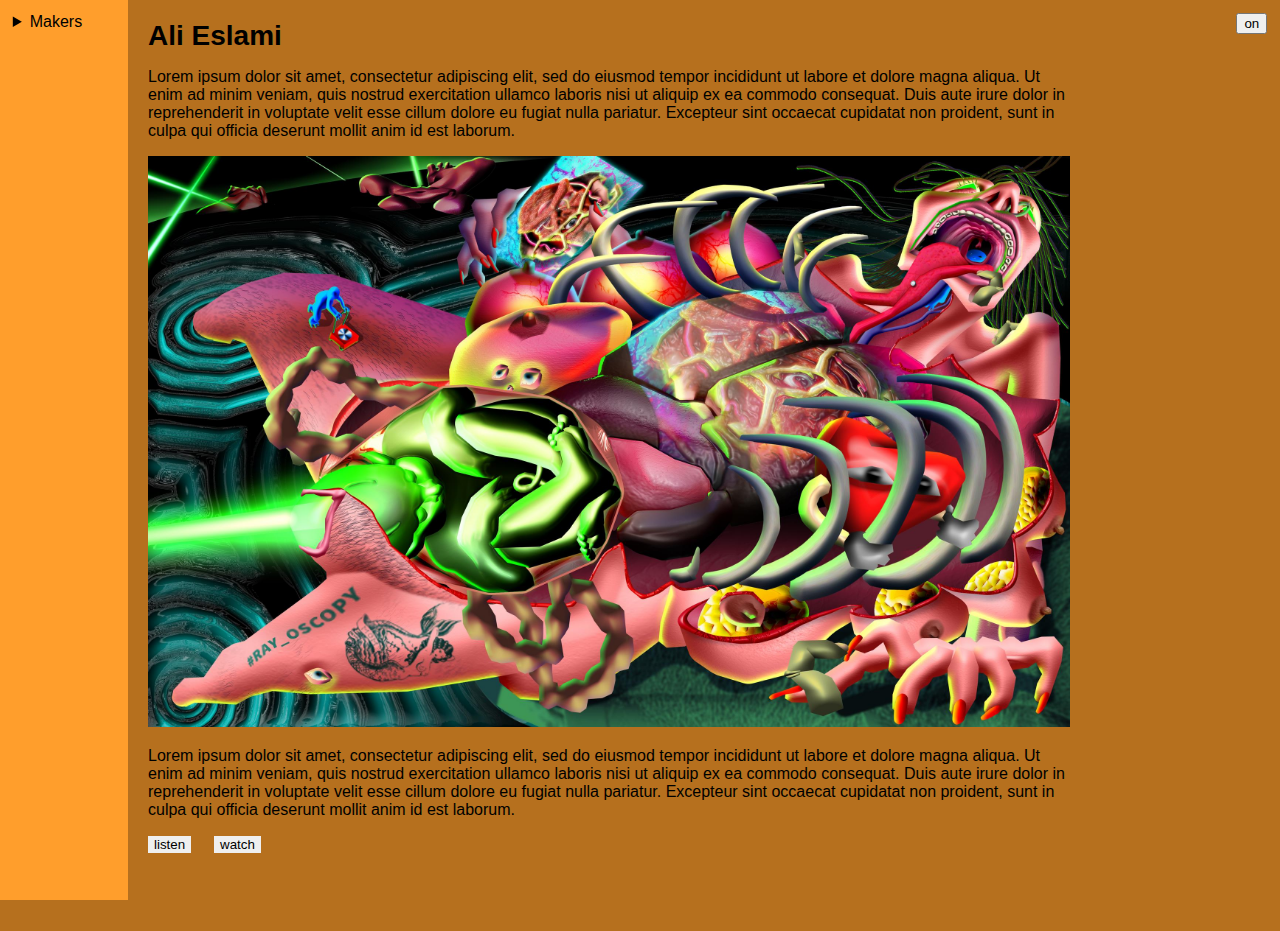
<file: index.html>
<!DOCTYPE html>
<html lang="en">
<head>
    <meta charset="UTF-8">
    <meta http-equiv="X-UA-Compatible" content="IE=edge">
    <meta name="viewport" content="width=device-width, initial-scale=1.0">
    <link rel="stylesheet" href="style1.css">
    <script src="https://ajax.googleapis.com/ajax/libs/jquery/3.6.0/jquery.min.js"></script>
    <script src="script.js"></script>
    <title>It's All Over - Again</title>
</head>
<body>

    <button class="onff">
        on
    </button>

    <a class="about-btn" href="/about.html">
        about
    </a>

    <header>
        It's All Over - Again,
    </header>

    <section class="container">
    <div class="left-half">
        <details class="list">
            <summary>Makers</summary>
            <div class="maker1">Ali Eslami</div>
            <div class="maker">affect lab</div>
            <div class="maker">Constant Dullaart</div>
            <div class="maker">Danielle Brathwaithe-Shirley</div>
            <div class="maker">Faye Kabali-Kagwa</div>
            <div class="maker">Miranda July</div>
            <div class="maker">Lauren McCarthy</div>
            <div class="maker">Micha Wertheim</div>
            <div class="maker">Gob Squad</div>
            <div class="maker">Nineties Productions</div>
            <div class="maker">Club Guy & Roni</div>
            <div class="maker">Tega Brian & Sam Lavigne</div>
        </details>
    </div>
    <div class="right-half">
        <article class="maker-story1">
        <h1>Ali Eslami</h1>
        <p>
            Lorem ipsum dolor sit amet, consectetur adipiscing elit, sed do eiusmod tempor incididunt ut labore et dolore magna aliqua. Ut enim ad minim veniam, quis nostrud exercitation ullamco laboris nisi ut aliquip ex ea commodo consequat. Duis aute irure dolor in reprehenderit in voluptate velit esse cillum dolore eu fugiat nulla pariatur. Excepteur sint occaecat cupidatat non proident, sunt in culpa qui officia deserunt mollit anim id est laborum.
        </p>
        <img src="/01_Ray_Scopy.jpeg">
        <p>
            Lorem ipsum dolor sit amet, consectetur adipiscing elit, sed do eiusmod tempor incididunt ut labore et dolore magna aliqua. Ut enim ad minim veniam, quis nostrud exercitation ullamco laboris nisi ut aliquip ex ea commodo consequat. Duis aute irure dolor in reprehenderit in voluptate velit esse cillum dolore eu fugiat nulla pariatur. Excepteur sint occaecat cupidatat non proident, sunt in culpa qui officia deserunt mollit anim id est laborum.
        </p>
        <div class="reading-buttons">
            <button>listen</button>
            <button>watch</button>
        </div>
        </article>
    </div>
    </section>

    <footer>
        Hybrid Art in a Post-Pandemic Digital Reality.
    </footer>
</body>
</html>
</file>
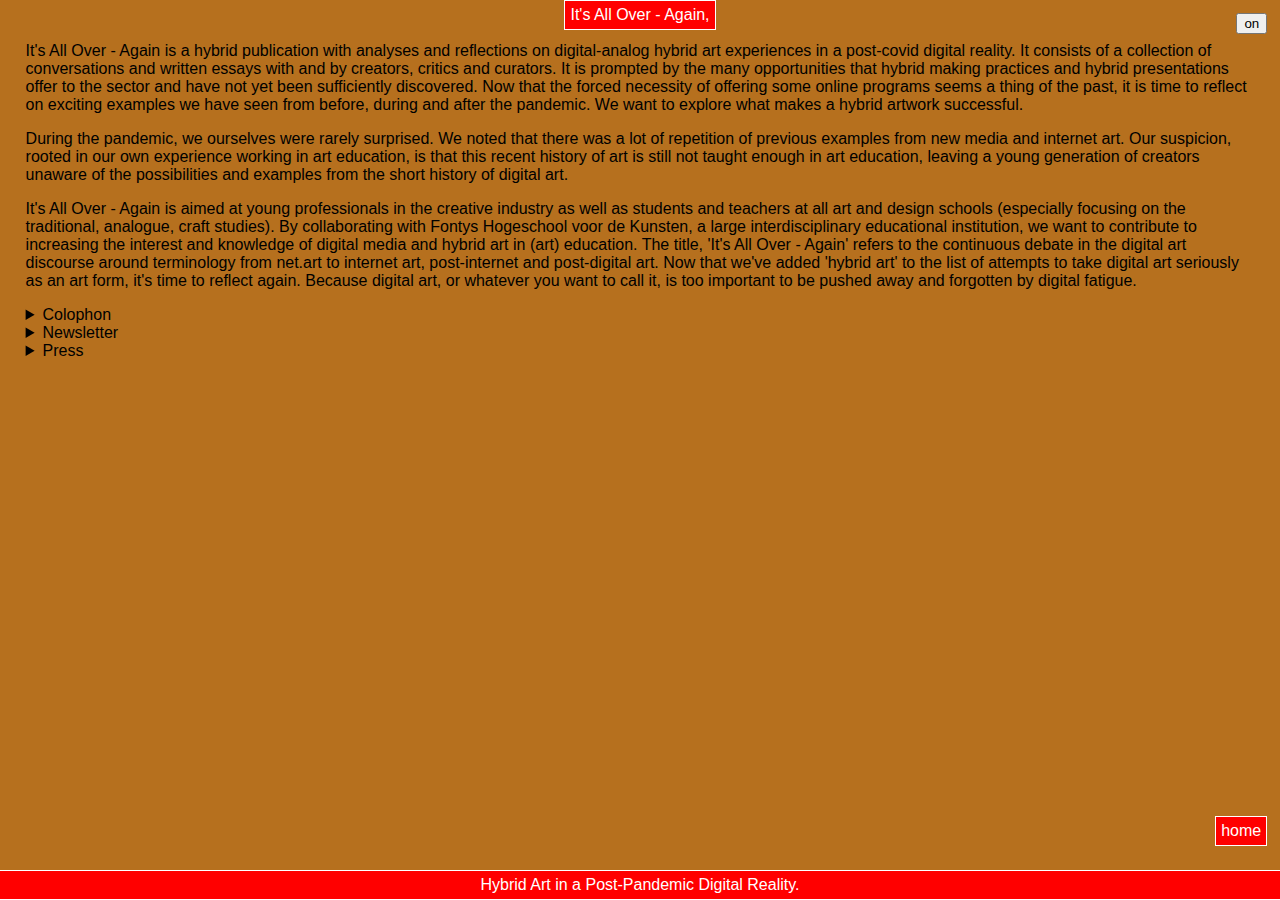
<file: about.html>
<!DOCTYPE html>
<html lang="en">
<head>
    <meta charset="UTF-8">
    <meta http-equiv="X-UA-Compatible" content="IE=edge">
    <meta name="viewport" content="width=device-width, initial-scale=1.0">
    <link rel="stylesheet" href="/about-style.css">
    <script src="https://ajax.googleapis.com/ajax/libs/jquery/3.6.0/jquery.min.js"></script>
    <script src="script.js"></script>
    <title>About</title>
</head>
<body>

    <button class="onff">
        on
    </button>

    <a class="home-btn" href="/index.html">
        home
    </a>

    <header>
        It's All Over - Again,
    </header>

    <section class="main-content">
        <p>
            It's All Over - Again is a hybrid publication with analyses and reflections on digital-analog hybrid art experiences in a post-covid digital reality. It consists of a collection of conversations and written essays with and by creators, critics and curators. It is prompted by the many opportunities that hybrid making practices and hybrid presentations offer to the sector and have not yet been sufficiently discovered. Now that the forced necessity of offering some online programs seems a thing of the past, it is time to reflect on exciting examples we have seen from before, during and after the pandemic. We want to explore what makes a hybrid artwork successful. 

        </p>
        <p>
            During the pandemic, we ourselves were rarely surprised. We noted that there was a lot of repetition of previous examples from new media and internet art. Our suspicion, rooted in our own experience working in art education, is that this recent history of art is still not taught enough in art education, leaving a young generation of creators unaware of the possibilities and examples from the short history of digital art. 
        </p>
        <p>
            It's All Over - Again is aimed at young professionals in the creative industry as well as students and teachers at all art and design schools (especially focusing on the traditional, analogue, craft studies). By collaborating with Fontys Hogeschool voor de Kunsten, a large interdisciplinary educational institution, we want to contribute to increasing the interest and knowledge of digital media and hybrid art in (art) education. The title, 'It's All Over - Again' refers to the continuous debate in the digital art discourse around terminology from net.art to internet art, post-internet and post-digital art.  Now that we've added 'hybrid art' to the list of attempts to take digital art seriously as an art form, it's time to reflect again. Because digital art, or whatever you want to call it, is too important to be pushed away and forgotten by digital fatigue. 
        </p>
        <details>
            <summary>Colophon</summary>
        </details>

        <details>
            <summary>Newsletter</summary>
        </details>

        <details>
            <summary>Press</summary>
        </details>
    </section>

    <footer>
        Hybrid Art in a Post-Pandemic Digital Reality.
    </footer>
    
</body>
</html>
</file>
<file: style1.css>
body{
    margin: 0;
    padding: 0;

    display: flex;
    justify-content: center;

    background-color: #b6701e;
}

*{
    font-family: Arial, Helvetica, sans-serif;
}

.onff{
    position: fixed;
    z-index: 10;
    right: 0;

    margin: 1%;

    cursor: pointer;
}

.about-btn,
.home-btn{
    position: fixed;
    bottom: 6%;
    right: 1%;
    /* display: flex; */
    z-index: 10;
    padding: 5px;

    background-color: red;
    color: white;
    border: solid 0.5px white;

    display: none;
    text-decoration: none;
}

header{
    background-color: red;
    color: white;
    border: solid 0.5px white;

    text-align: center;
    padding: 5px;

    width: auto;
    top: 0;
    position: fixed;

    display: none;
}

.container {
    display: table;
    width: 100%;
  }
  
  .left-half {
    background-color: #ff9e2c;
    position: fixed;
    left: 0px;
    width: 10%;
  }
  
  .right-half {
    position: absolute;
    right: 0px;
    width: 90%;
    height: auto;
  }

.list{
    position: relative;
    margin: 10%;
}

.list summary:hover{
    cursor: pointer;
    text-decoration: underline;
}

div {
    height: 100%;
    z-index: -1;
  }

.maker1:hover{
    cursor: pointer;
    text-decoration: underline;
}

.maker-story1 {
    position: relative;
    /* display: none; */
    /* top: 15%;
    left: 42%;
    transform: translate(-50%, -50%); */
    width: 80%;
    padding: 20px;
    height: auto;

    margin-bottom: 5%;
  }
  
  h1 {
    font-size: 1.75rem;
    margin: 0 0 0.75rem 0;
  }
  
img{
    width: 100%;
}

.reading-buttons{
    width: 100%;
    position: relative;
    bottom: 5%;
}

.reading-buttons button{
    margin-right: 2%;
    border: none;
}


footer{
    background-color: red;
    color: white;

    border: solid 0.5px white;
    padding: 5px;

    width: 100%;
    bottom: 0;
    position: fixed;

    display: none;

    text-align: center;
}
</file>
<file: about-style.css>
body{
    margin: 0;
    padding: 0;

    display: flex;
    justify-content: center;

    background-color: #b6701e;
}

*{
    font-family: Arial, Helvetica, sans-serif;
}

.onff{
    position: fixed;
    z-index: 10;
    right: 0;

    margin: 1%;

    cursor: pointer;
}

.about-btn,
.home-btn{
    position: fixed;
    bottom: 6%;
    right: 1%;
    /* display: flex; */
    z-index: 10;
    padding: 5px;

    background-color: red;
    color: white;
    border: solid 0.5px white;

    text-decoration: none;
}

header{
    background-color: red;
    color: white;
    border: solid 0.5px white;

    text-align: center;
    padding: 5px;

    width: auto;
    top: 0;
    position: fixed;
}

.main-content{
    position: absolute;
    left: 0;
    padding: 2%;
    z-index: -1;
}

footer{
    background-color: red;
    color: white;

    border: solid 0.5px white;
    padding: 5px;

    width: 100%;
    bottom: 0;
    position: fixed;
    text-align: center;
}
</file>
